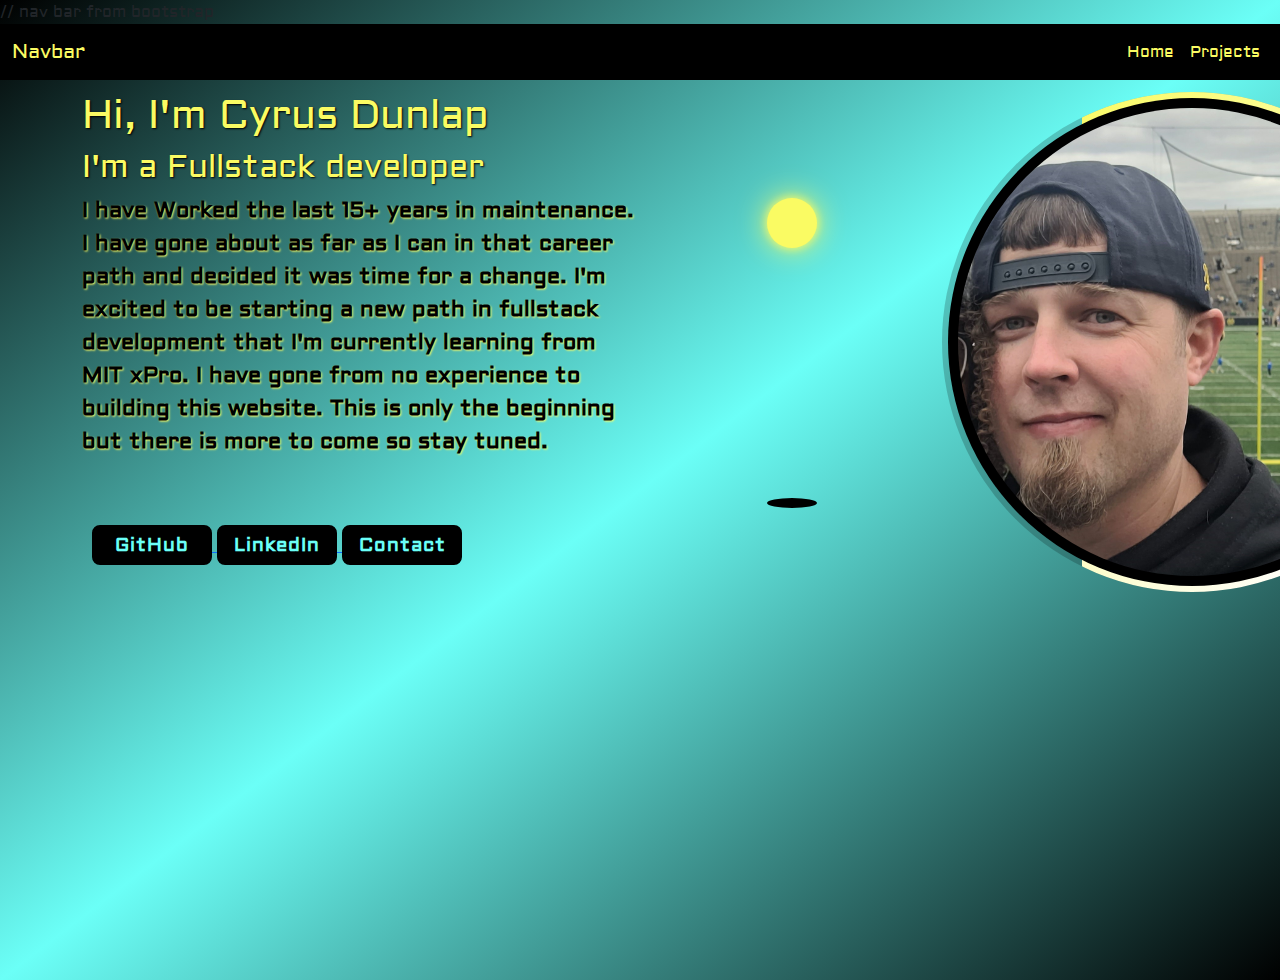
<file: index.html>
<html lang="en">
<head>
    <meta charset="UTF-8">
    <meta name="viewport" content="width=device-width, initial-scale=1.0">
    <title></title>
    <link rel="preconnect" href="https://fonts.googleapis.com">
    <link rel="preconnect" href="https://fonts.gstatic.com" crossorigin>
    <link href="https://fonts.googleapis.com/css2?family=Aldrich&display=swap" rel="stylesheet">
    <link href="https://cdn.jsdelivr.net/npm/bootstrap@5.3.3/dist/css/bootstrap.min.css" rel="stylesheet" integrity="sha384-QWTKZyjpPEjISv5WaRU9OFeRpok6YctnYmDr5pNlyT2bRjXh0JMhjY6hW+ALEwIH" crossorigin="anonymous">
    <link rel="stylesheet" href="styles.css">
</head>
<body>
  // nav bar from bootstrap
    <nav class="navbar navbar-expand-lg">
        <div class="container-fluid">
          <a class="navbar-brand" href="#">Navbar</a>
          <button class="navbar-toggler" type="button" data-bs-toggle="collapse" data-bs-target="#navbarNav" aria-controls="navbarNav" aria-expanded="false" aria-label="Toggle navigation">
            <span class="navbar-toggler-icon"></span>
          </button>
          <div class="collapse navbar-collapse" id="navbarNav">
            <ul class="navbar-nav ms-auto">
              <li class="nav-item">
                <a class="nav-link active" aria-current="page" href="/index.html">Home</a>
              </li>
              <li class="nav-item">
                <a class="nav-link" href="/projects.html">Projects</a>
              <!-- </li>
              <li class="nav-item">
                <a class="nav-link" href="#">Contact</a>
              </li> -->
            </ul>
          </div>
        </div>
      </nav>
      <div class="container">
        <div class="item1">
          <h1>Hi, I'm Cyrus Dunlap</h1>
          <h2>I'm a Fullstack developer</h2>
          <p>I have Worked the last 15+ years in maintenance.  I have gone about as far as I can in that career path and decided it was
            time for a change.
  
            I'm excited to be starting a new path in fullstack development that I'm currently learning from MIT xPro.  I have gone from
            no experience to building this website.  This is only the beginning but there is more to come so stay tuned.
          </p>
        </div>
        <div class="item2">
          <iframe width="560" height="340"
            src="https://www.youtube.com/embed/7Dc7zl27V80">
          </iframe>
        </div>
        
        <div class="box">
          <div class="content">
            <img src="bioPic7.JPG" alt="">
          </div>
        </div>
        
        <div class="item4">
          <div class="ball"></div>
        </div>
        <div class="container2">
          <div class="socialBtn">
            <a href="https://github.com/cyrusdunlap" target="_blank">
              <button>GitHub</button>
            </a>
            <a href="https://www.linkedin.com/in/cyrus-dunlap/" target="_blank">
              <button>LinkedIn</button>
            </a>
            <a href="mailto:cdunlap09@gmail.com" target="_blank">
              <button>Contact</button>
            </a>
          </div>
        </div>
      </div>


    <script src="https://cdn.jsdelivr.net/npm/@popperjs/core@2.11.8/dist/umd/popper.min.js" integrity="sha384-I7E8VVD/ismYTF4hNIPjVp/Zjvgyol6VFvRkX/vR+Vc4jQkC+hVqc2pM8ODewa9r" crossorigin="anonymous"></script>
    <script src="https://cdn.jsdelivr.net/npm/bootstrap@5.3.3/dist/js/bootstrap.min.js" integrity="sha384-0pUGZvbkm6XF6gxjEnlmuGrJXVbNuzT9qBBavbLwCsOGabYfZo0T0to5eqruptLy" crossorigin="anonymous"></script>
</body>
</html>
</file>
<file: styles.css>
:root {
    --yellow-color: #fafb63;
}
*{ 
    box-sizing: border-box;
    margin: 0;
    padding: 0;
}

body {
    padding: 0px;
    margin: 0px;
    background-image: linear-gradient(to bottom right, #000000 , #6bfff7, #000000);
    background-repeat: no-repeat;
    font-family: "Aldrich", sans-serif;
    font-weight: 400;
    font-style: normal;
}

.container {
    display: grid;
    height: 100%;
    grid-template-columns: repeat(5 auto);
    grid-template-rows: repeat(5, auto);
    
}

.item1 {
    grid-column: 1/3;
    grid-row: 2;
    color: #fafb63;
    text-shadow: 1px 1px 2px #000000;
    font-size: 40px;
    font-weight: 700;
}

.item1 p{
    color: #000000;
    text-shadow: 1px 1px 2px #fafb63;
    font-size: 22px;
}

.item2 {
    grid-row: 5;
    justify-content: center;
}

.box {
    grid-column: 5;
    grid-row: 2/4;
    position: relative;
    width: 500px;
    height: 500px;
    background: rgba(0,0,0,0.2);
    border-radius: 50%;
    overflow: hidden;
}

.box::before {
    content: '';
    position: absolute;
    inset: -10px 140px;
    background: linear-gradient(315deg, white, #fafb63);
    transition: 0.5s;
    animation: boxAnimate 4s linear infinite;
}

.box:hover::before{
    inset: -20px 0px;
}
@keyframes boxAnimate {
    0% {
        transform: rotate(0deg);
    }
    100% {
        transform: rotate(360deg);
    }
}

.box::after {
    content: '';
    position: absolute;
    inset: 6px;
    background:#000000;
    border-radius: 50%;
    z-index: 1;
}

.content {
    position: absolute;
    inset: 10px;
    border: 6px solid #000000;
    z-index: 3;
    border-radius: 50%;
}

.content img {
    position: absolute;
    top: 0;
    left: 0;
    width: 100%;
    height: 100%;
    object-fit: cover;
    border-radius: 50%;
}

.item4 {
    grid-column: 3;
    grid-row: 1/4;
    position: relative;
    width: 300px;
    height: 300px;
    margin: auto;
}
.item4::before {
    position: absolute;
    content: "";
    width: 50px;
    height: 10px;
    left: 50%;
    top: 100%;
    transform: translateX(-50%);
    background: #000000;
    border-radius: 50%;
    animation: shadowAnimation 1.6s infinite;
}

@keyframes shadowAnimation {
    25% {
        width: 50px;
        height: 10px;
    }
    50% {
        width: 57px;
        height: 10px;
    }
    75% {
        width: 50px;
        height: 10px;
    }
}

.item4 .ball {
    position: relative;
    margin: 0 auto;
    height: 50px;
    width: 50px;
    top: 0;
    background: var(--yellow-color);
    border-radius: 50%;
    box-shadow: 0 0 10px var(--yellow-color), 0
    0 30px var(--yellow-color);
    animation: ballAnimation 1.6s infinite;
}
@keyframes ballAnimation {
    5% {
        height: 50px;
        width: 50px;
    }
    20% {
        height: 60px;
    }
    30% {
        height: 50px;
        width: 50px;
    }
    50% {
        height: 45px;
        width: 60px;
        transform: translateY(260px);
    }
    75% {
        height: 50px;
        width: 50px;
    }
}

.container2 {
    padding: 5px;
    margin: 5px;
    grid-column: 1/5;
    grid-row: 3 ;
    justify-content: center;
}

.socialBtn button {
    position: relative;
    height: 40px;
    width: 120px;
    background: #000000;
    border: 2px solid #000000;
    border-radius: 8px;
    font-size: 19px;
    color: #6bfff7;
    text-decoration: none;
    font-weight: 600;
    letter-spacing: 1px;
    overflow: hidden;
    z-index: 1;
}

.socialBtn button::before {
    content: '';
    position: absolute;
    top: 0;
    left: 0;
    width: 0;
    height: 100%;
    background: #6bfff7;
    z-index: -1;
    transition: .5s;
}

.socialBtn button:hover::before {
    width: 100%;
}

.socialBtn button:hover {
    color: #000000;
}

/* css for bootstrap .navbar */

.navbar{
    position: sticky;
    background-color: black;
}
.navbar-toggler-icon {
    background-image: url("data:image/svg+xml,%3csvg xmlns='http://www.w3.org/2000/svg' viewBox='0 0 30 30'%3e%3cpath stroke='rgba%28240, 255, 255, 1%29' stroke-linecap='round' stroke-miterlimit='10' stroke-width='2' d='M4 7h22M4 15h22M4 23h22'/%3e%3c/svg%3e");
}

.navbar-text,
.navbar-brand,
.nav-link{
    color: #fafb63 !important;
}

.nav-link:hover {
    color: #4B8E7F !important;
}

/* this css is for the projects.html */

.parent {
    margin: 1rem;
    padding: 2rem 2rem;
    text-align: center;
  }
  .child {
    display: inline-block;
    padding: 1rem 1rem;
    vertical-align: middle;
  }

.wrapper {
    width: 100%;
    height: 100vh;
    display: flex;
    align-items: center;
    justify-content: center;
}

.wrapper .container {
    height: 400px;
    display: flex;
    flex-wrap: nowrap;
    justify-content: start;
}

.card {
    position: relative;
    width: 100px;
    border-radius: .75rem;
    background-size: cover;
    cursor: pointer;
    overflow: hidden;
    border-radius: 2rem;
    margin: 0 10px;
    display: flex;
    align-items: flex-end;
    transition: .6s cubic-bezier(.28,-0.03,0,.99);
    box-shadow: 0px 10px 30px -5px rgba(0,0,0,0.8);
}

.card > .row {
    position: absolute;
    top: 10px;
    color: white;
    display: flex;
    flex-wrap: nowrap;
    justify-content: baseline;
}

.card > .row > .icon {
    background: #223;
    color: white;
    border-radius: 50%;
    width: 50px;
    height: 50px;
    display: flex;
    justify-content: center;
    align-items: center;
    margin: 15px;
}

.card > .row > .description {
    display: flex;
    justify-content: center;
    flex-direction: column;
    overflow: hidden;
    height: 120px;
    width: 520px;
    opacity: 0;
    transform: translateY(30px);
    transition-delay: .3s;
    transition: all .3s ease;
}

.description p {
    color: white;
    text-shadow: 1px 1px 2px #000000;
    padding-top: 5px;
}

.description h4 {
    text-transform: uppercase;
    text-shadow: 1px 1px 2px #000000;
}

input {
    display: none;
}

input:checked + label {
    width: 600px;
}

input:checked + label .description {
    opacity: 1 !important;
    transform: translateY(0) !important;
}

.v1 {
    position: absolute; 
    width: 100%; 
    height: 400px; 
    object-fit: cover;
    overflow: hidden;
}

.v2 {
    position: absolute; 
    width: auto; 
    height: 400px; 
    object-fit: cover;
    overflow: hidden;
}

.v3 {
    position: absolute; 
    min-width: 100%; 
    min-height: 100%;
    width: auto; 
    height: 400px; 
    background-size: cover;
    overflow: hidden;
}

.btn-box {
    display: flex;
    flex-direction: column;
    flex-wrap: wrap;
}

.btnHeader{
    padding: 20px;
    color: #fafb63;
    text-shadow: 1px 1px 2px #000000;
    font-weight: 700;
}

.btn-box button {
    position: relative;
    align-items: center;
    height: 40px;
    width: 120px;
    background: #000000;
    border: 2px solid #000000;
    border-radius: 8px;
    font-size: 19px;
    color: #6bfff7;
    text-decoration: none;
    font-weight: 600;
    letter-spacing: 1px;
    overflow: hidden;
    z-index: 1;
}

.btn-box button::before {
    content: '';
    position: absolute;
    top: 0;
    left: 0;
    width: 0;
    height: 100%;
    background: #6bfff7;
    z-index: -1;
    transition: .5s;
}

.btn-box button:hover::before {
    width: 100%;
}

.btn-box button:hover {
    color: #000000;
}
</file>
